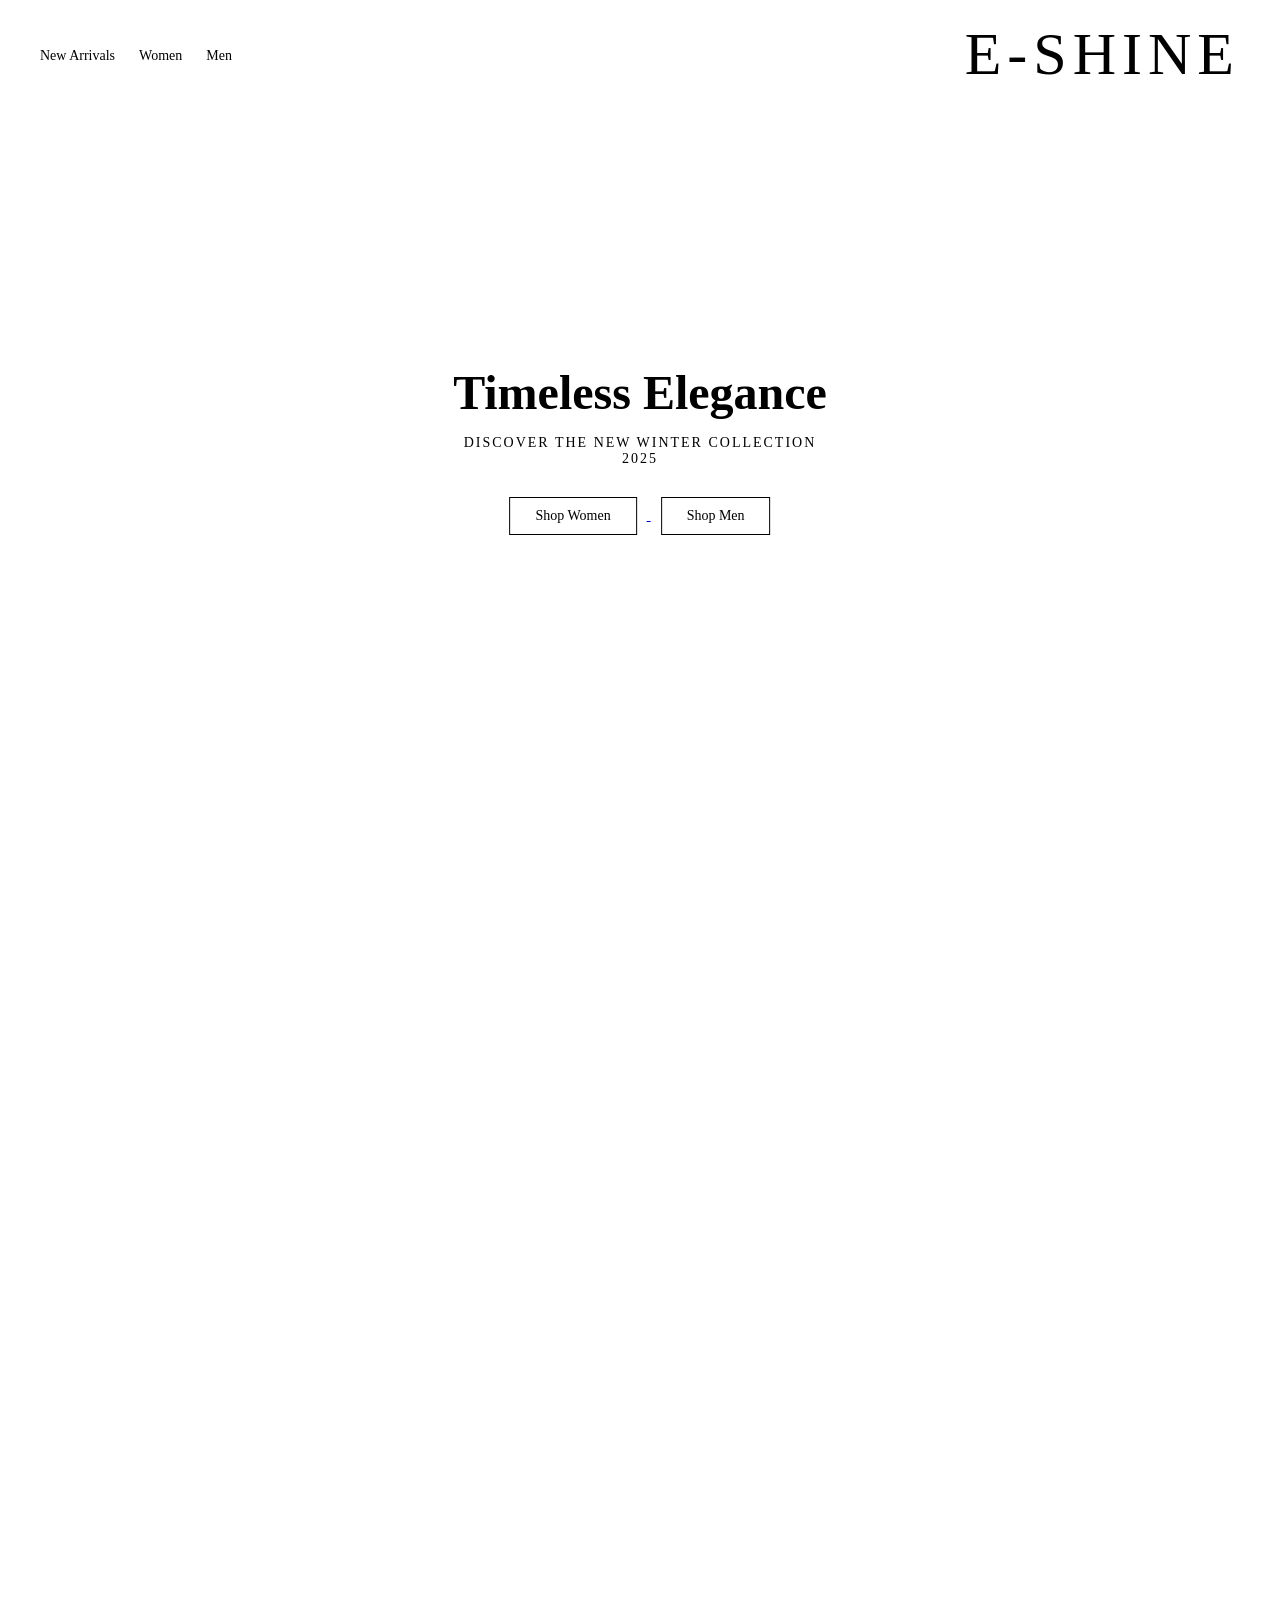
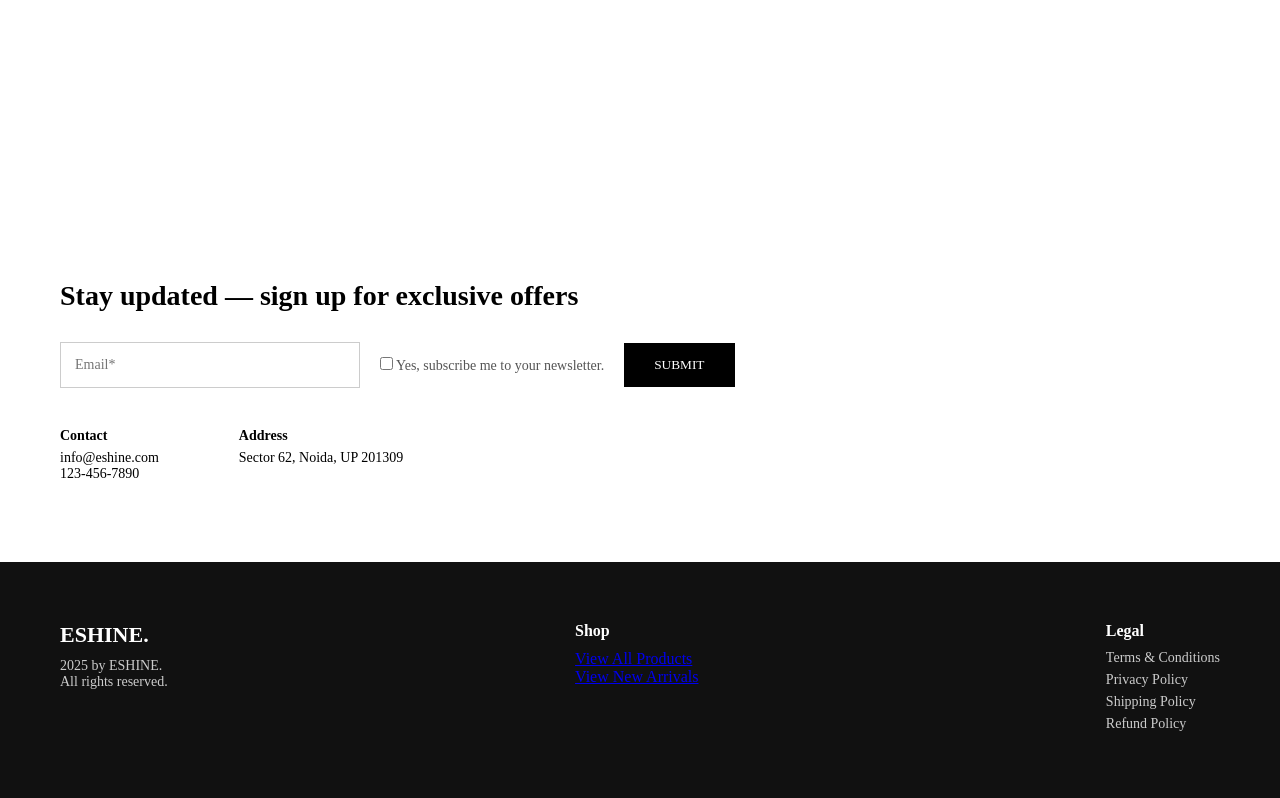
<file: index.html>
<!DOCTYPE html>
<html lang="en">
<head>
    <meta charset="UTF-8">
    <title>E-SHINE Collection</title>
    <link rel="stylesheet" href="style.css">
</head>
<body>

<!-- Navbar -->
<nav class="navbar">
    <div class="nav-left">
        <a href="new_arrivals.html">New Arrivals</a>
        <a href="women.html">Women</a>
        <a href="men.html">Men</a>
    </div>

    <div class="logo">E-SHINE</div>

</nav>

<!-- Hero Section -->
<section class="hero">
    <div class="half women"></div>
    <div class="half men"></div>

    <div class="content">
        <h1>Timeless Elegance</h1>
        <p>DISCOVER THE NEW WINTER COLLECTION<br>2025</p>

        <div class="buttons">
            <a href="women.html">
              <button>Shop Women</button>
            </a>
            <a href="men.html">
              <button>Shop Men</button>
            </a>
        </div>
    </div>
</section>

<!-- Collection Section -->
<section class="collection">
    <div class="collection-box women-col">
        <div class="overlay">
            <small>REFINED FEMININITY</small>
            <h2>Women's Collection</h2>
            <a href="women.html">
              <button>DISCOVER MORE</button>
            </a>
        </div>
    </div>

    <div class="collection-box men-col">
        <div class="overlay">
            <small>MODERN SOPHISTICATION</small>
            <h2>Men's Collection</h2>
            <a href="men.html">
              <button>DISCOVER MORE</button>
            </a>
        </div>
    </div>
</section>

<!-- Newsletter Section -->
<section class="newsletter-section">
  <h2>Stay updated — sign up for exclusive offers</h2>

  <form class="newsletter-form" onsubmit="subscribe(event)">
    <input type="email" placeholder="Email*" required>
    
    <label class="checkbox">
      <input type="checkbox" required>
      Yes, subscribe me to your newsletter.
    </label>

    <button type="submit">SUBMIT</button>
  </form>

  <div class="contact-row">
    <div>
      <h4>Contact</h4>
      <p>info@eshine.com</p>
      <p>123-456-7890</p>
    </div>

    <div>
      <h4>Address</h4>
      <p>Sector 62, Noida, UP 201309</p>
    </div>
  </div>
</section>

<!-- Footer -->
<footer class="footer">
  <div class="footer-container">

    <div>
      <h3>ESHINE.</h3>
      <p> 2025 by ESHINE.<br>All rights reserved.</p>
    </div>

    <div>
      <h4>Shop</h4>
      <a href="all_product.html">View All Products</a>
      <br>
      <a href="new_arrivals.html">View New Arrivals</a>
    </div>

    <div>
      <h4>Legal</h4>
      <p>Terms & Conditions</p>
      <p>Privacy Policy</p>
      <p>Shipping Policy</p>
      <p>Refund Policy</p>
    </div>

  </div>
</footer>

  </body>
</html>
</file>
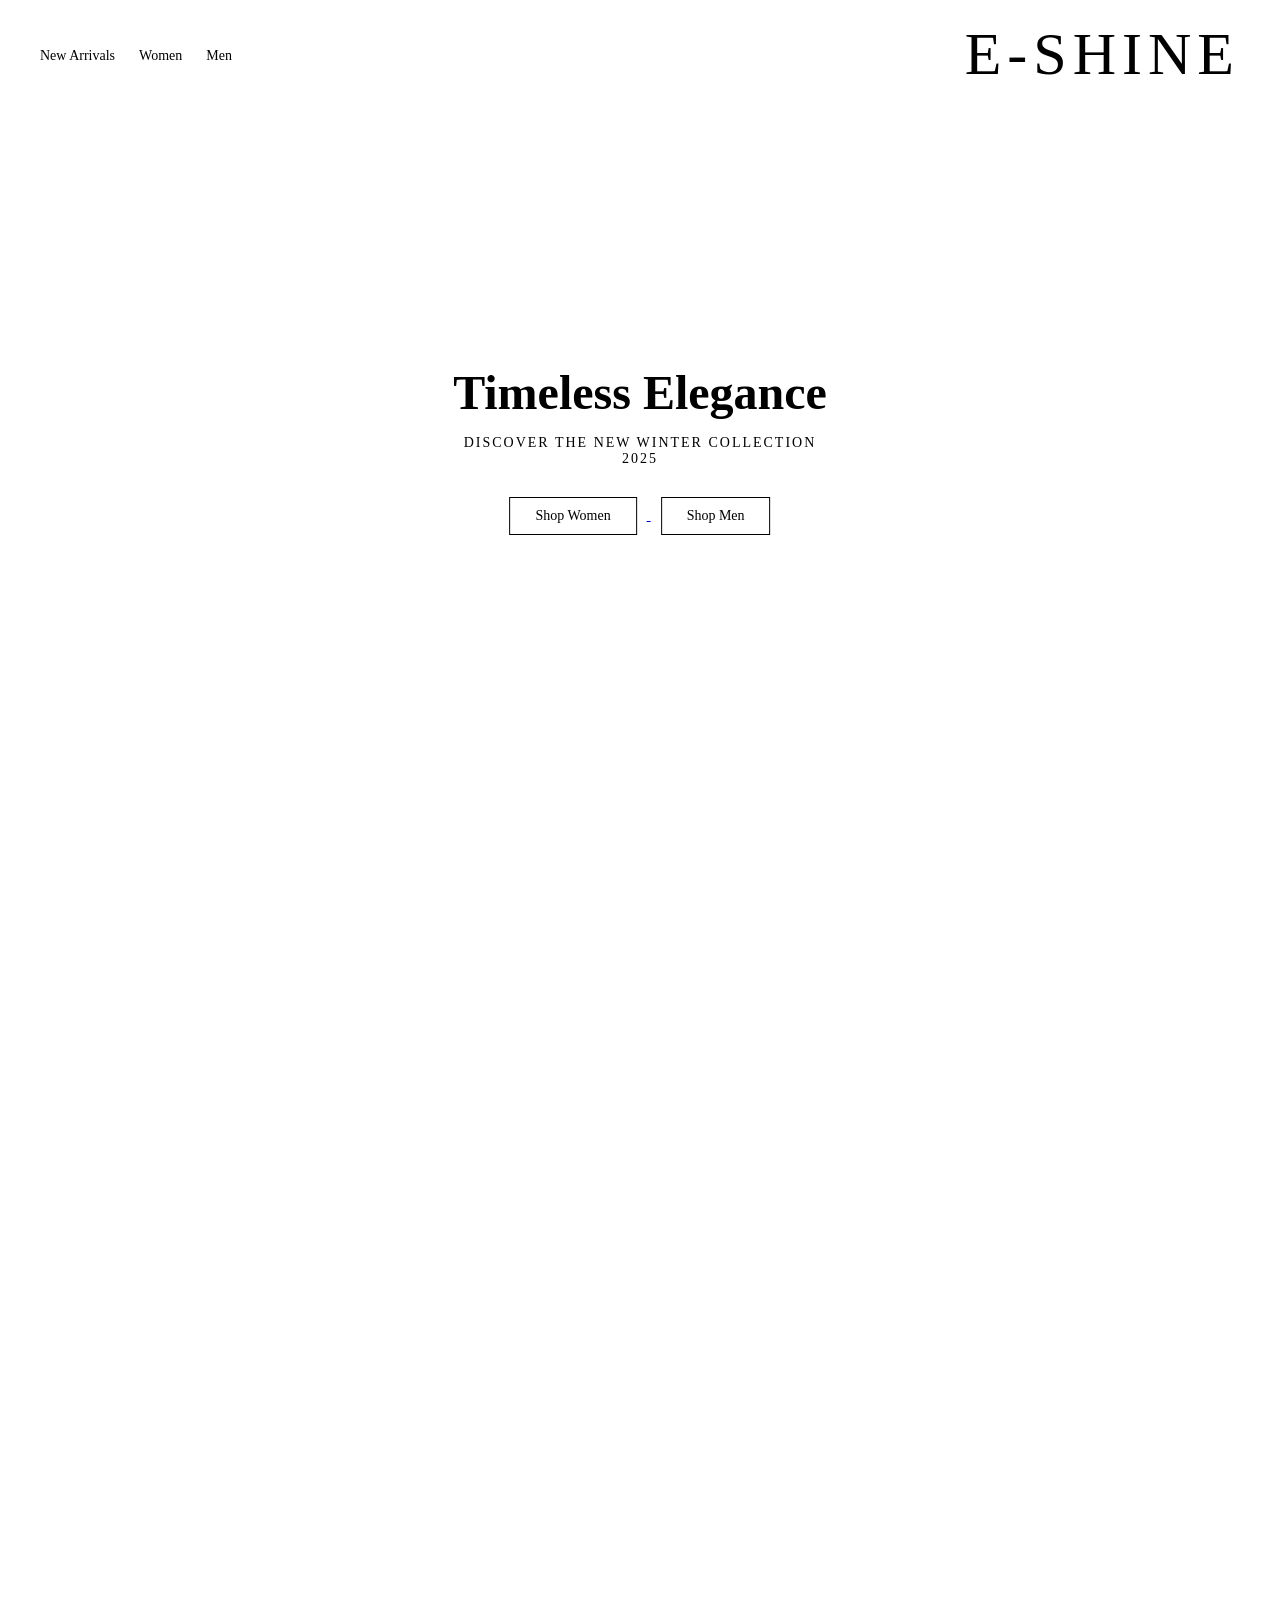
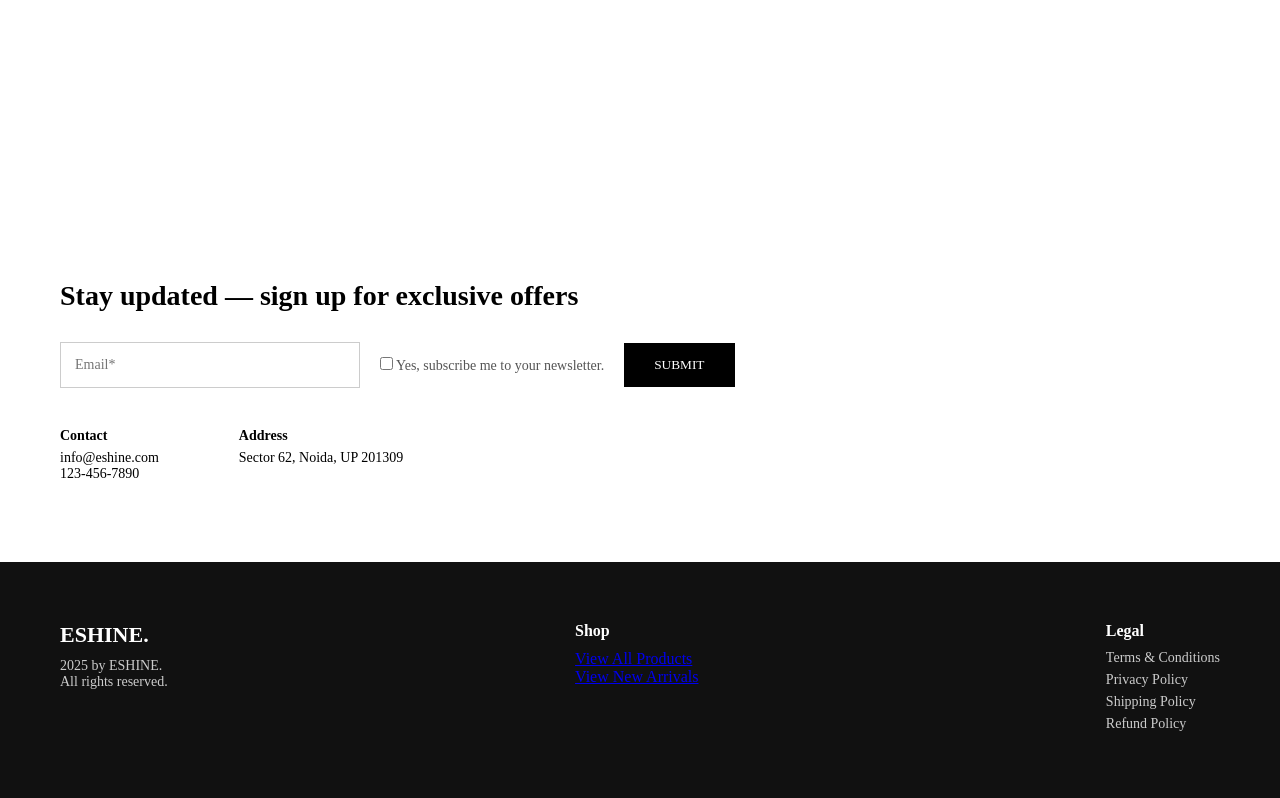
<file: home.html>
<!DOCTYPE html>
<html lang="en">
<head>
    <meta charset="UTF-8">
    <title>E-SHINE Collection</title>
    <link rel="stylesheet" href="style.css">
</head>
<body>

<!-- Navbar -->
<nav class="navbar">
    <div class="nav-left">
        <a href="new_arrivals.html">New Arrivals</a>
        <a href="women.html">Women</a>
        <a href="men.html">Men</a>
    </div>

    <div class="logo">E-SHINE</div>

</nav>

<!-- Hero Section -->
<section class="hero">
    <div class="half women"></div>
    <div class="half men"></div>

    <div class="content">
        <h1>Timeless Elegance</h1>
        <p>DISCOVER THE NEW WINTER COLLECTION<br>2025</p>

        <div class="buttons">
            <a href="women.html">
              <button>Shop Women</button>
            </a>
            <a href="men.html">
              <button>Shop Men</button>
            </a>
        </div>
    </div>
</section>

<!-- Collection Section -->
<section class="collection">
    <div class="collection-box women-col">
        <div class="overlay">
            <small>REFINED FEMININITY</small>
            <h2>Women's Collection</h2>
            <a href="women.html">
              <button>DISCOVER MORE</button>
            </a>
        </div>
    </div>

    <div class="collection-box men-col">
        <div class="overlay">
            <small>MODERN SOPHISTICATION</small>
            <h2>Men's Collection</h2>
            <a href="men.html">
              <button>DISCOVER MORE</button>
            </a>
        </div>
    </div>
</section>

<!-- Newsletter Section -->
<section class="newsletter-section">
  <h2>Stay updated — sign up for exclusive offers</h2>

  <form class="newsletter-form" onsubmit="subscribe(event)">
    <input type="email" placeholder="Email*" required>
    
    <label class="checkbox">
      <input type="checkbox" required>
      Yes, subscribe me to your newsletter.
    </label>

    <button type="submit">SUBMIT</button>
  </form>

  <div class="contact-row">
    <div>
      <h4>Contact</h4>
      <p>info@eshine.com</p>
      <p>123-456-7890</p>
    </div>

    <div>
      <h4>Address</h4>
      <p>Sector 62, Noida, UP 201309</p>
    </div>
  </div>
</section>

<!-- Footer -->
<footer class="footer">
  <div class="footer-container">

    <div>
      <h3>ESHINE.</h3>
      <p> 2025 by ESHINE.<br>All rights reserved.</p>
    </div>

    <div>
      <h4>Shop</h4>
      <a href="all_product.html">View All Products</a>
      <br>
      <a href="new_arrivals.html">View New Arrivals</a>
    </div>

    <div>
      <h4>Legal</h4>
      <p>Terms & Conditions</p>
      <p>Privacy Policy</p>
      <p>Shipping Policy</p>
      <p>Refund Policy</p>
    </div>

  </div>
</footer>

  </body>
</html>
</file>
<file: style.css>
* {
    margin: 0;
    padding: 0;
    box-sizing: border-box;
    font-family: "Times New Roman", serif;
}

body {
    height: 100vh;
}

/* Navbar */
.navbar {
    position: absolute;
    top: 0;
    width: 100%;
    padding: 20px 40px;
    display: flex;
    justify-content: space-between;
    align-items: center;
    z-index: 10;
}

.navbar a {
    margin-right: 20px;
    text-decoration: none;
    color: black;
    font-size: 14px;
}

.logo {
    font-size: 60px;
    letter-spacing: 6px;
}

.nav-right span {
    margin-left: 15px;
    cursor: pointer;
}

/* Hero Section */
.hero {
    display: flex;
    height: 100vh;
    position: relative;
}

.half {
    width: 50%;
}

.women {
    background: url("https://www.studio1emporio.com/wp-content/uploads/2024/08/3-scaled.jpg")
        center/cover no-repeat;
    filter: brightness(0.95);
}

.men {
    background: url("https://dqp736wsu6w3m.cloudfront.net/s3bucket/w1000/looks/1860/beige-suit-green-shirt-1.png")
        center/cover no-repeat;
    filter: brightness(0.95);
}

/* Center Content */
.content {
    position: absolute;
    top: 50%;
    left: 50%;
    transform: translate(-50%, -50%);
    text-align: center;
    background: rgba(255,255,255,0.7);
    padding: 40px 60px;
}

.content h1 {
    font-size: 48px;
    margin-bottom: 15px;
}

.content p {
    font-size: 14px;
    letter-spacing: 2px;
    margin-bottom: 30px;
}

/* Buttons */
.buttons button {
    padding: 10px 25px;
    margin: 0 10px;
    border: 1px solid black;
    background: transparent;
    cursor: pointer;
    font-size: 14px;
}

.buttons button:hover {
    background: black;
    color: white;
}

/* Collection Section */
.collection {
    display: flex;
    height: 100vh;
}

.collection-box {
    width: 50%;
    position: relative;
}

.women-col {
    background: url("https://dqp736wsu6w3m.cloudfront.net/s3bucket/w1000/looks/1719/beige-suit-black-blouse-1.png")
        center/cover no-repeat;
}

.men-col {
    background: url("https://i.pinimg.com/564x/1d/e1/7f/1de17fcfe7d7dde16c849f4503c9958d.jpg")
        center/cover no-repeat;
}


/* Overlay Text */
.overlay {
    position: absolute;
    bottom: 60px;
    left: 50%;
    transform: translateX(-50%);
    text-align: center;
    color: white;
}

.overlay small {
    letter-spacing: 2px;
    font-size: 12px;
}

.overlay h2 {
    font-size: 32px;
    margin: 10px 0;
}

.overlay button {
    padding: 8px 22px;
    background: transparent;
    border: 1px solid white;
    color: white;
    cursor: pointer;
}

.overlay button:hover {
    background: white;
    color: black;
}
/* Products Section */
.products {
    padding: 80px 60px;
    background: #faf9f7;
}

.products-header {
    display: flex;
    justify-content: space-between;
    align-items: center;
    margin-bottom: 40px;
}

.products-header h1 {
    font-size: 40px;
}

.products-header a {
    text-decoration: none;
    font-size: 14px;
    color: black;
}

/* Product Grid */
.product-grid {
    display: grid;
    grid-template-columns: repeat(4, 1fr);
    gap: 30px;
}

.product-card {
    text-align: center;
    background: white;
    padding: 20px;
    transition: transform 0.3s;
}

.product-card img {
    width: 100%;
    height: 350px;
    object-fit: cover;
}

.product-card:hover {
    transform: translateY(-5px);
}

.category {
    font-size: 12px;
    letter-spacing: 2px;
    margin-top: 15px;
    color: gray;
}

.product-card h3 {
    font-size: 16px;
    margin: 10px 0;
}

.price {
    font-size: 14px;
    font-weight: bold;
}
.filters {
    display: flex;
    gap: 20px;
    margin-bottom: 30px;
}

.product-detail {
    display: flex;
    padding: 60px;
    gap: 40px;
}

.product-detail img {
    width: 400px;
}

.info button {
    padding: 10px 25px;
    margin-top: 20px;
}
/* Newsletter */
.newsletter-section {
    padding: 80px 60px;
    background: #ffffffe4;
}

.newsletter-section h2 {
    font-size: 28px;
    margin-bottom: 30px;
}

.newsletter-form {
    display: flex;
    align-items: center;
    gap: 20px;
    flex-wrap: wrap;
    margin-bottom: 40px;
}

.newsletter-form input[type="email"] {
    padding: 14px;
    width: 300px;
    border: 1px solid #ccc;
    font-size: 14px;
}

.checkbox {
    font-size: 14px;
    color: #555;
}

.newsletter-form button {
    padding: 14px 30px;
    background: black;
    color: white;
    border: none;
    cursor: pointer;
}

.newsletter-form button:hover {
    background: #333;
}

/* Contact Info */
.contact-row {
    display: flex;
    gap: 80px;
    font-size: 14px;
}

.contact-row h4 {
    margin-bottom: 6px;
}

/* Footer */
.footer {
    background: #111;
    color: white;
    padding: 60px;
}

.footer-container {
    display: flex;
    justify-content: space-between;
    flex-wrap: wrap;
}

.footer h3 {
    font-size: 22px;
    margin-bottom: 10px;
}

.footer h4 {
    margin-bottom: 10px;
}

.footer p {
    font-size: 14px;
    margin-bottom: 6px;
    color: #ccc;
}
</file>
